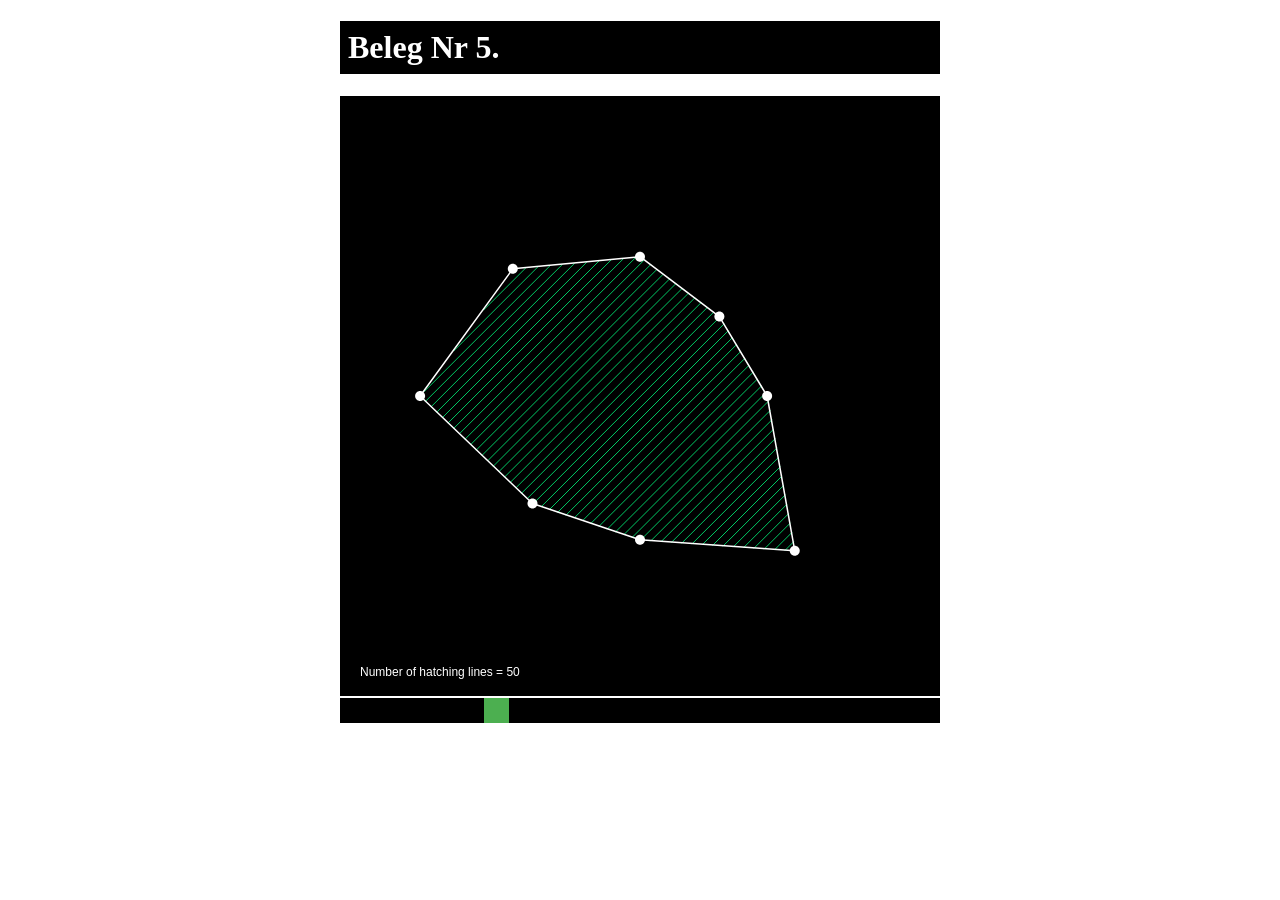
<file: index.html>
<!DOCTYPE html>
<html>

<head>
  <meta charset="utf-8">
  <meta name="viewport" content="width=device-width">
  <title> MVEM - Beleg 5 </title>
  <script src="libraries/p5.min.js"></script>
  <script src="libraries/p5.dom.min.js"></script>
  <script src="main.js"></script>
  <script src="Vertex.js"></script>
  <script src="HatchingLine.js"></script>
  <link rel="stylesheet" href="CSS/style.css">
</head>


<body>


  <div class="wrapper">
    <h1> Beleg Nr 5. </h1>
    <div id="sketch-holder"></div>
    <div class="slidecontainer">

</div>
  </div>
</body>

</html>
</file>
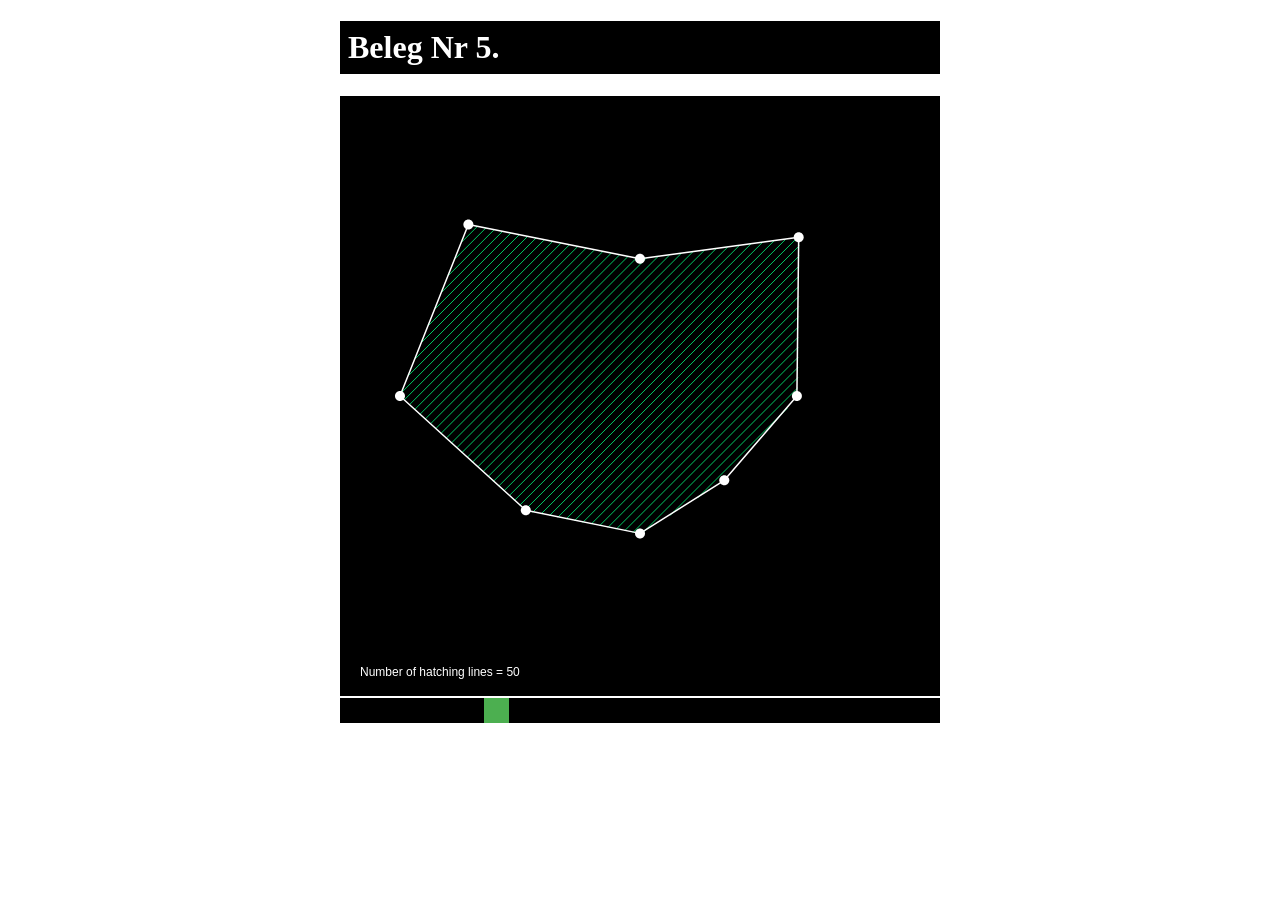
<file: Hatching.html>
<!DOCTYPE html>
<html>

<head>
  <meta charset="utf-8">
  <meta name="viewport" content="width=device-width">
  <title> MVEM - Beleg 5 </title>
  <script src="libraries/p5.min.js"></script>
  <script src="libraries/p5.dom.min.js"></script>
  <script src="main.js"></script>
  <script src="Vertex.js"></script>
  <script src="HatchingLine.js"></script>
  <link rel="stylesheet" href="CSS/style.css">
</head>


<body>


  <div class="wrapper">
    <h1> Beleg Nr 5. </h1>

    <div id="sketch-holder"></div>
    <div class="slidecontainer">

</div>
  </div>
</body>

</html>
</file>
<file: CSS/style.css>
body{
  background-color:white;
}

.wrapper {
    width: 600px;
    margin: 0 auto;
    background-color: grey;
}

h1 {
background-color: black;
color: white;
padding: 8px;
text-align: left;
}

p {
  background-color: white;
  color: black;
  padding: 8px;
  font-size: 20px;
  width: 700px;
  text-align: justify;
  margin: auto;
}

canvas {
  padding-left: 0;
  padding-right: 0;
  margin-left: auto;
  margin-right: auto;
  display: block;
  width: 800px;
}

.slidecontainer {
    width: 100%;
}

.slider {
    -webkit-appearance: none;
    width: 600px;
    height: 25px;
    margin-left: auto;
    margin-right: auto;
      display: block;
    background: black;
    outline: none;
    opacity: 1;
    -webkit-transition: .2s;
    transition: opacity .2s;
}

.slider:hover {
    opacity: 0.8;
}

.slider::-webkit-slider-thumb {
    -webkit-appearance: none;
    appearance: none;
    width: 25px;
    height: 25px;
    background: #4CAF50;
    cursor: pointer;
}

.slider::-moz-range-thumb {
    width: 25px;
    height: 25px;
    background: #4CAF50;
    cursor: pointer;
}

MathJax.Hub.Config({
  TeX:   extensions: ["cancel.js"]
  TeX:  equationNumbers: { autoNumber: "AMS" }
});
</file>
